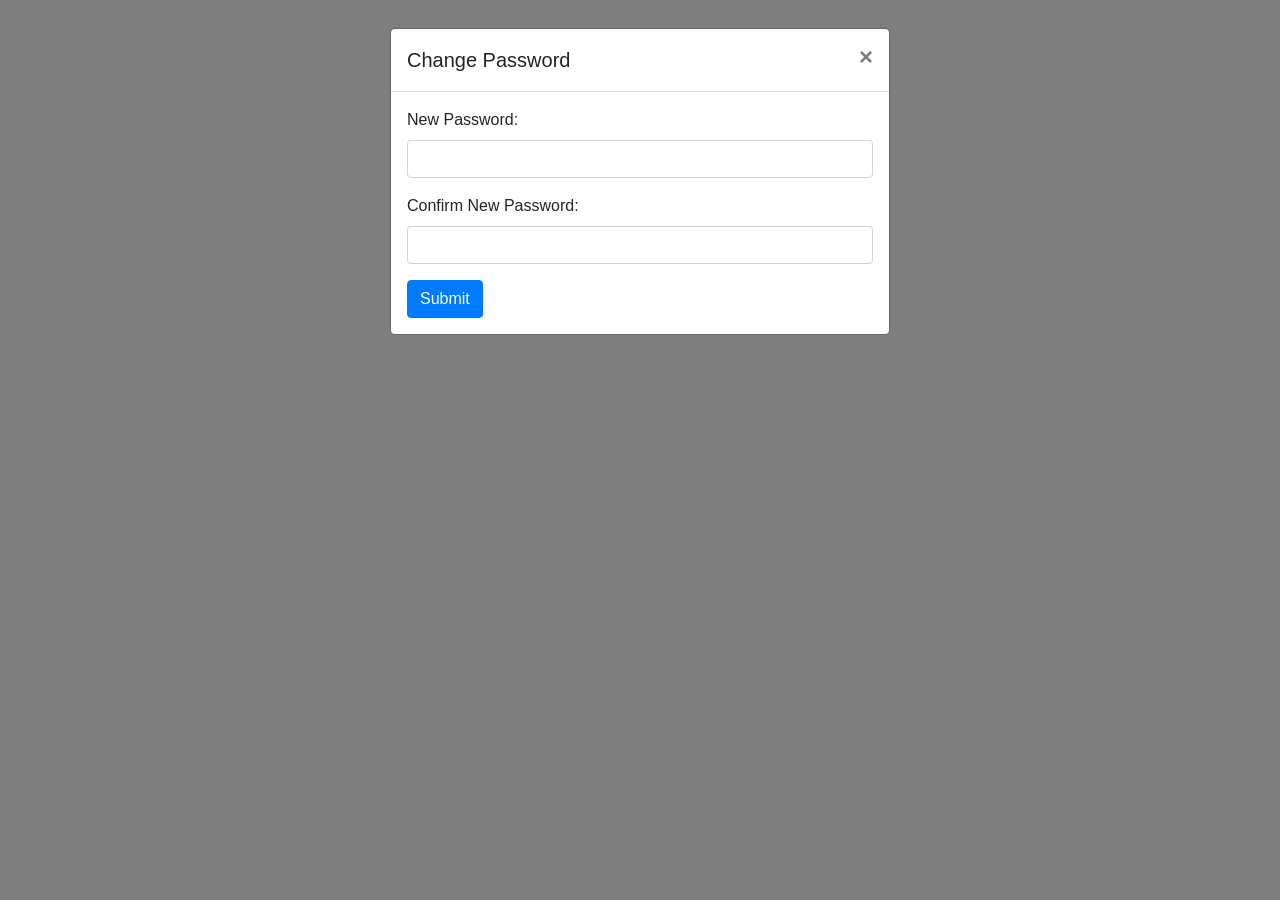
<file: templates/admin_changepass.html>
<!-- change_password.html -->
<!DOCTYPE html>
<html lang="en">
<head>
    <meta charset="UTF-8">
    <meta name="viewport" content="width=device-width, initial-scale=1.0">
    <title>Change Password Admin</title>
    <link rel="stylesheet" href="https://stackpath.bootstrapcdn.com/bootstrap/4.5.2/css/bootstrap.min.css">
</head>
<body>
    <div class="modal" id="changePasswordModal" tabindex="-1" role="dialog" aria-labelledby="changePasswordModalLabel" aria-hidden="true">
        <div class="modal-dialog" role="document">
            <div class="modal-content">
                <div class="modal-header">
                    <h5 class="modal-title" id="changePasswordModalLabel">Change Password</h5>
                    <button type="button" class="close" data-dismiss="modal" aria-label="Close">
                        <span aria-hidden="true">&times;</span>
                    </button>
                </div>
                <div class="modal-body">
                    <form action="/change_password_admin" method="post">
                        <div class="form-group">
                            <label for="new_password">New Password:</label>
                            <input type="password" class="form-control" id="new_password" name="new_password" required>
                        </div>
                        <div class="form-group">
                            <label for="confirm_password">Confirm New Password:</label>
                            <input type="password" class="form-control" id="confirm_password" name="confirm_password" required>
                        </div>
                        <button type="submit" class="btn btn-primary">Submit</button>
                    </form>
                </div>
            </div>
        </div>
    </div>

    <script src="https://code.jquery.com/jquery-3.5.1.slim.min.js"></script>
    <script src="https://cdn.jsdelivr.net/npm/popper.js@1.16.1/dist/umd/popper.min.js"></script>
    <script src="https://stackpath.bootstrapcdn.com/bootstrap/4.5.2/js/bootstrap.min.js"></script>

    <script>
        $(document).ready(function() {
            $('#changePasswordModal').modal('show');
        });
    </script>
</body>
</html>
</file>
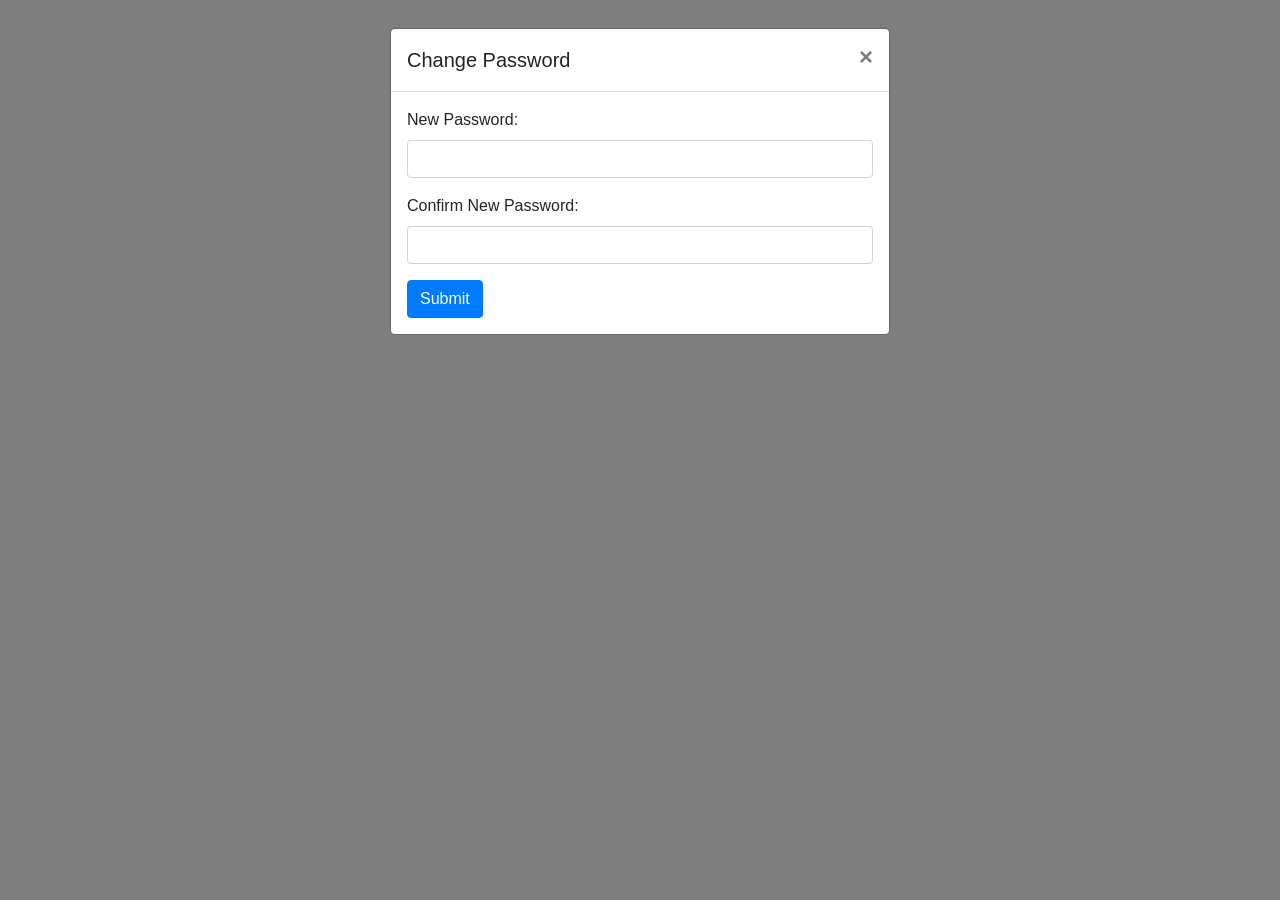
<file: templates/change_password.html>
<!-- change_password.html -->
<!DOCTYPE html>
<html lang="en">
<head>
    <meta charset="UTF-8">
    <meta name="viewport" content="width=device-width, initial-scale=1.0">
    <title>Change Password</title>
    <link rel="stylesheet" href="https://stackpath.bootstrapcdn.com/bootstrap/4.5.2/css/bootstrap.min.css">
</head>
<body>
    <div class="modal" id="changePasswordModal" tabindex="-1" role="dialog" aria-labelledby="changePasswordModalLabel" aria-hidden="true">
        <div class="modal-dialog" role="document">
            <div class="modal-content">
                <div class="modal-header">
                    <h5 class="modal-title" id="changePasswordModalLabel">Change Password</h5>
                    <button type="button" class="close" data-dismiss="modal" aria-label="Close">
                        <span aria-hidden="true">&times;</span>
                    </button>
                </div>
                <div class="modal-body">
                    <form action="/change_password" method="POST">
                        <div class="form-group">
                            <label for="new_password">New Password:</label>
                            <input type="password" class="form-control" id="new_password" name="new_password" required>
                        </div>
                        <div class="form-group">
                            <label for="confirm_password">Confirm New Password:</label>
                            <input type="password" class="form-control" id="confirm_password" name="confirm_password" required>
                        </div>
                        <button type="submit" class="btn btn-primary">Submit</button>
                    </form>
                </div>
            </div>
        </div>
    </div>

    <script src="https://code.jquery.com/jquery-3.5.1.slim.min.js"></script>
    <script src="https://cdn.jsdelivr.net/npm/popper.js@1.16.1/dist/umd/popper.min.js"></script>
    <script src="https://stackpath.bootstrapcdn.com/bootstrap/4.5.2/js/bootstrap.min.js"></script>

    <script>
        $(document).ready(function() {
            $('#changePasswordModal').modal('show');
        });
    </script>
</body>
</html>
</file>
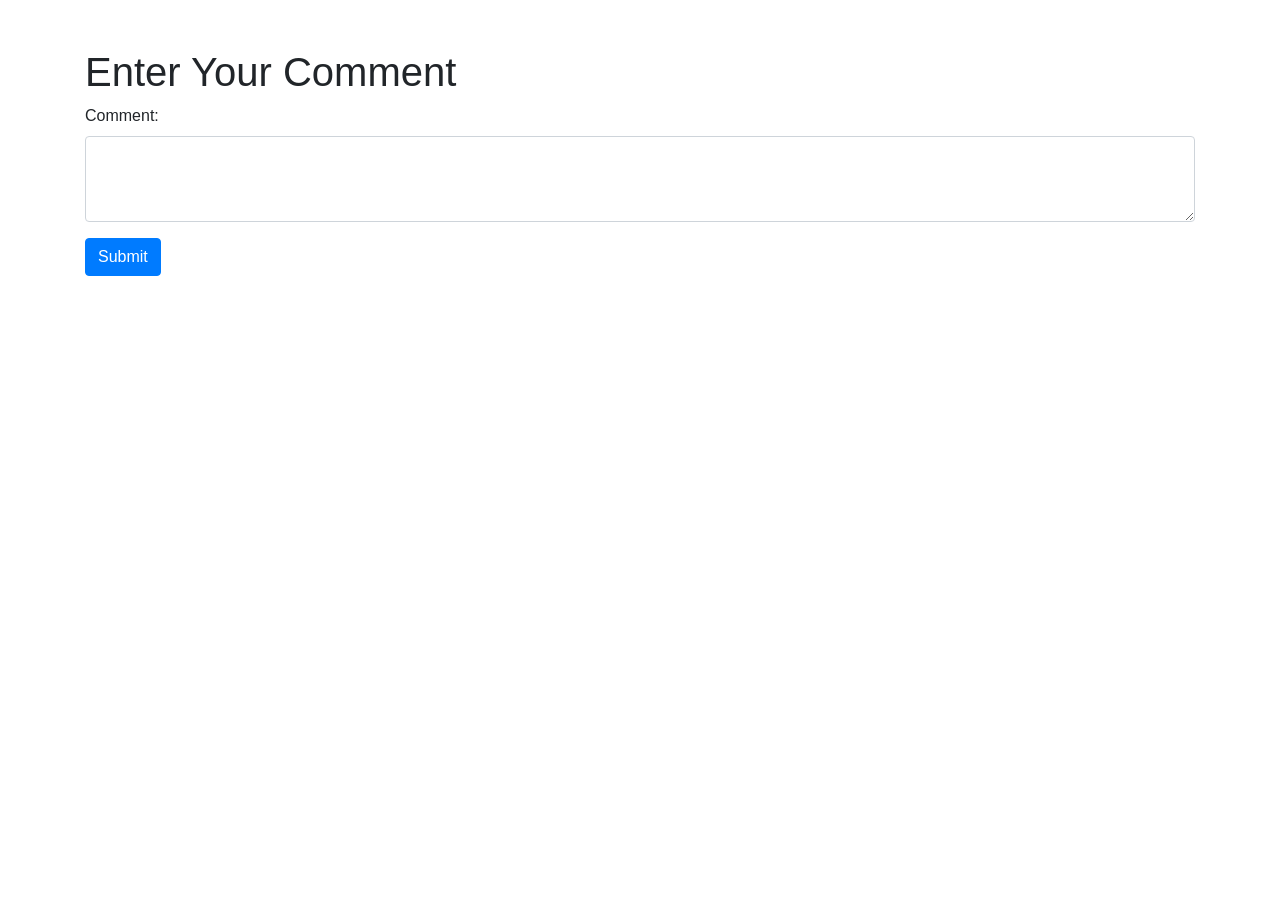
<file: templates/comment_form.html>
<!-- comment_form.html -->
<!DOCTYPE html>
<html lang="en">
<head>
    <meta charset="UTF-8">
    <meta name="viewport" content="width=device-width, initial-scale=1.0">
    <title>Comment Form</title>
    <link rel="stylesheet" href="https://stackpath.bootstrapcdn.com/bootstrap/4.5.2/css/bootstrap.min.css">
</head>
<body>
    <div class="container mt-5">
        <h1>Enter Your Comment</h1>
        <form method="POST">
            <div class="form-group">
                <label for="comment">Comment:</label>
                <textarea class="form-control" id="comment" name="comment" rows="3" required></textarea>
            </div>
            <button type="submit" class="btn btn-primary">Submit</button>
        </form>
    </div>
</body>
</html>
</file>
